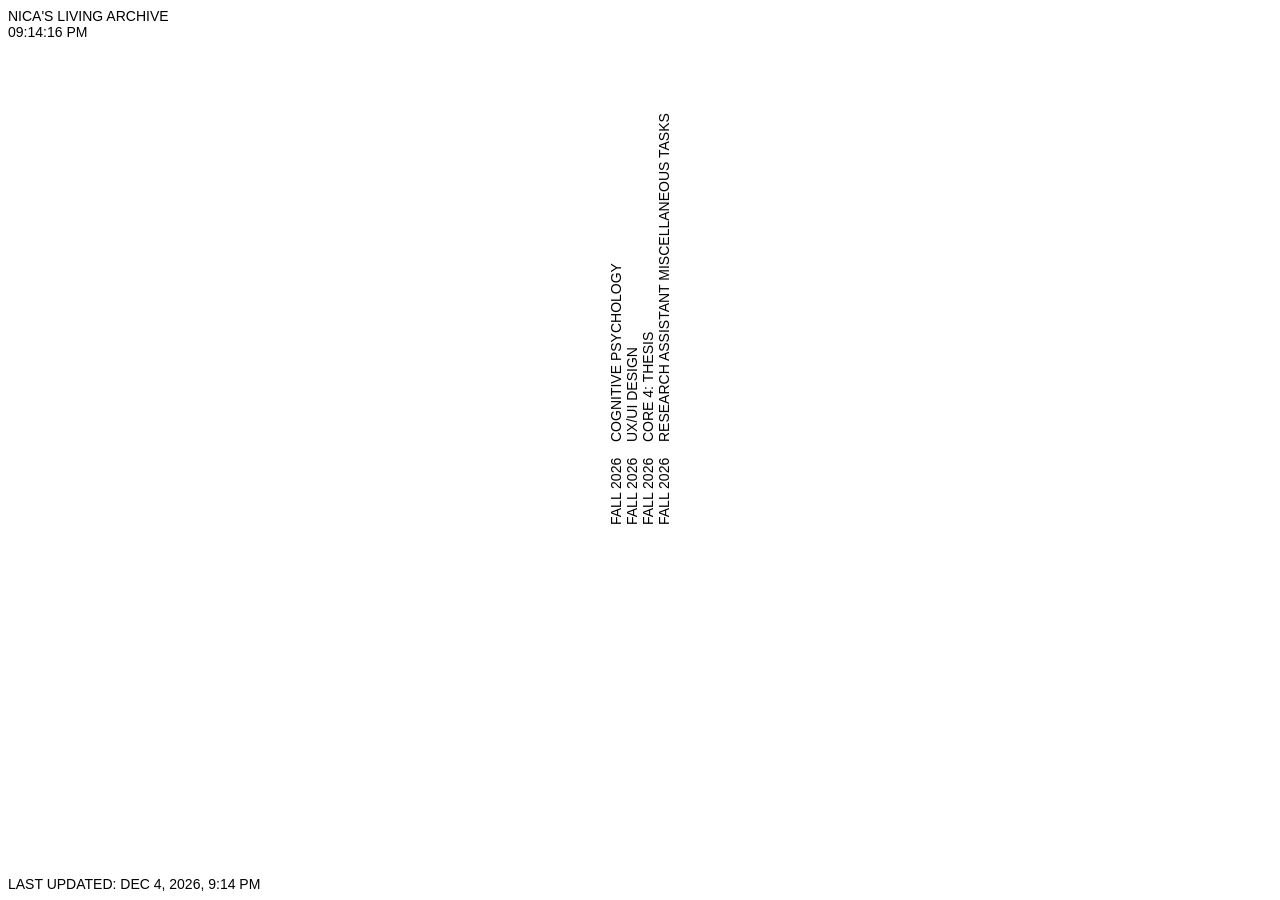
<file: index.html>
<!DOCTYPE html>
<html lang="en">

<head>
    <meta charset="UTF-8">
    <meta name="viewport" content="width=device-width, initial-scale=1.0">
    <title>Notes</title>
    <link rel="stylesheet" href="style.css?v=3">
</head>

<body>

    <div class="header">Nica's Living Archive</div>
    <time class="current-time" aria-label="Current local time"></time>
    <p class="last-updated"></p>

    <div class="list">
        <div class="container">
            <p> Fall 2026</p>
            <p><a href="psychology/index.html">Cognitive Psychology</a></p>
        </div>
        <div class="container">
            <p> Fall 2026</p>
            <p><a href="uxui/index.html">UX/UI Design</a></p>
        </div>
        <div class="container">
            <p> Fall 2026</p>
            <p><a href="thesis/index.html">Core 4: Thesis</a></p>
        </div>
        <div class="container">
            <p> Fall 2026</p>
            <p><a href="research/index.html">Research Assistant Miscellaneous Tasks</a></p>
        </div>
    </div>
</body>

<script src="script.js?v=3"></script>

</html>
</file>
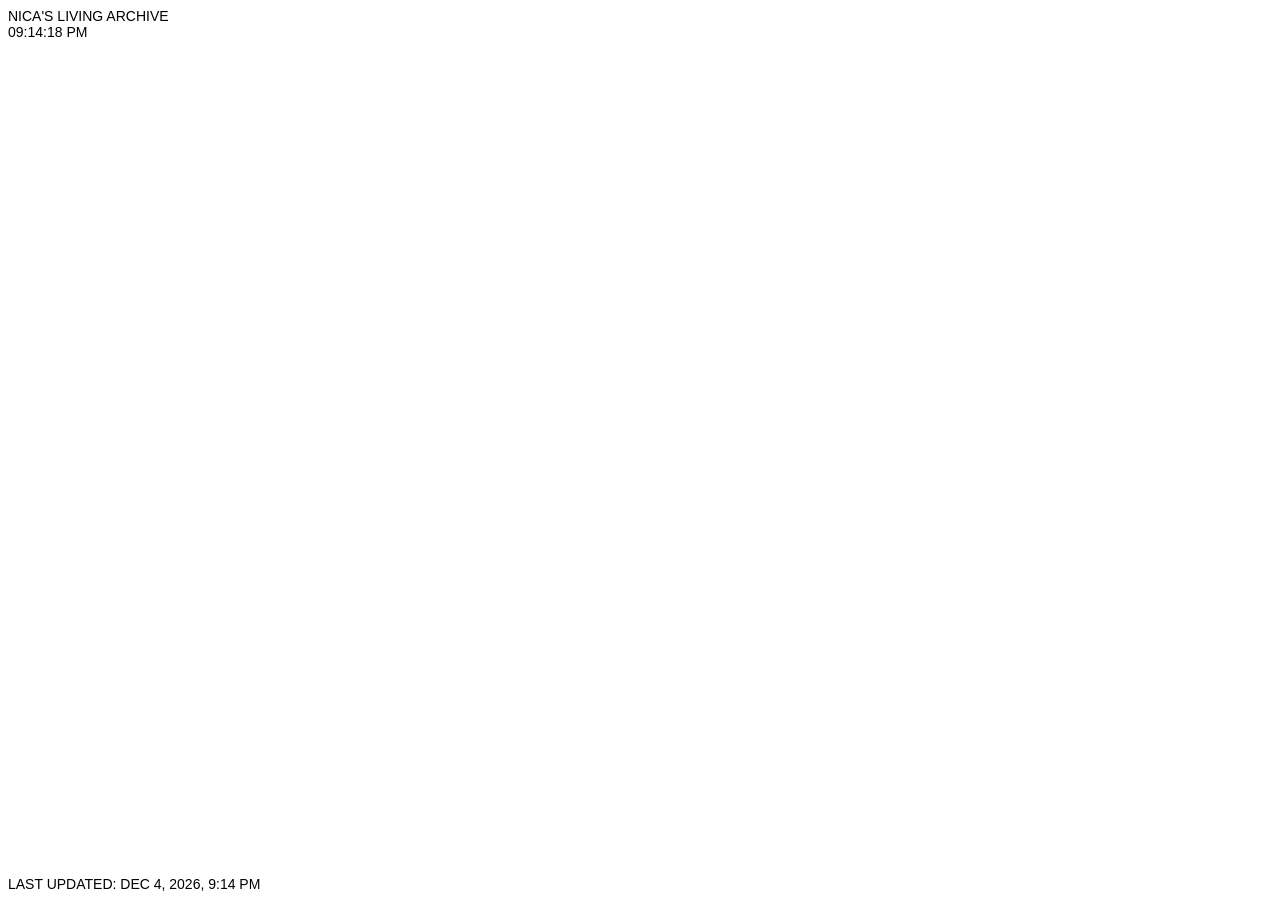
<file: research/index.html>
<!DOCTYPE html>
<html lang="en">

<head>
    <meta charset="UTF-8">
    <meta name="viewport" content="width=device-width, initial-scale=1.0">
    <title>Research Assistant</title>
    <link rel="stylesheet" href="style.css?v=3">
</head>

<body>

    <div class="header"><a href="../index.html">Nica's Living Archive</a></div>
    <time class="current-time" aria-label="Current local time"></time>
    <p class="last-updated"></p>

    <div class="list">
    </div>
</body>

<script src="script.js?v=3"></script>

</html>
</file>
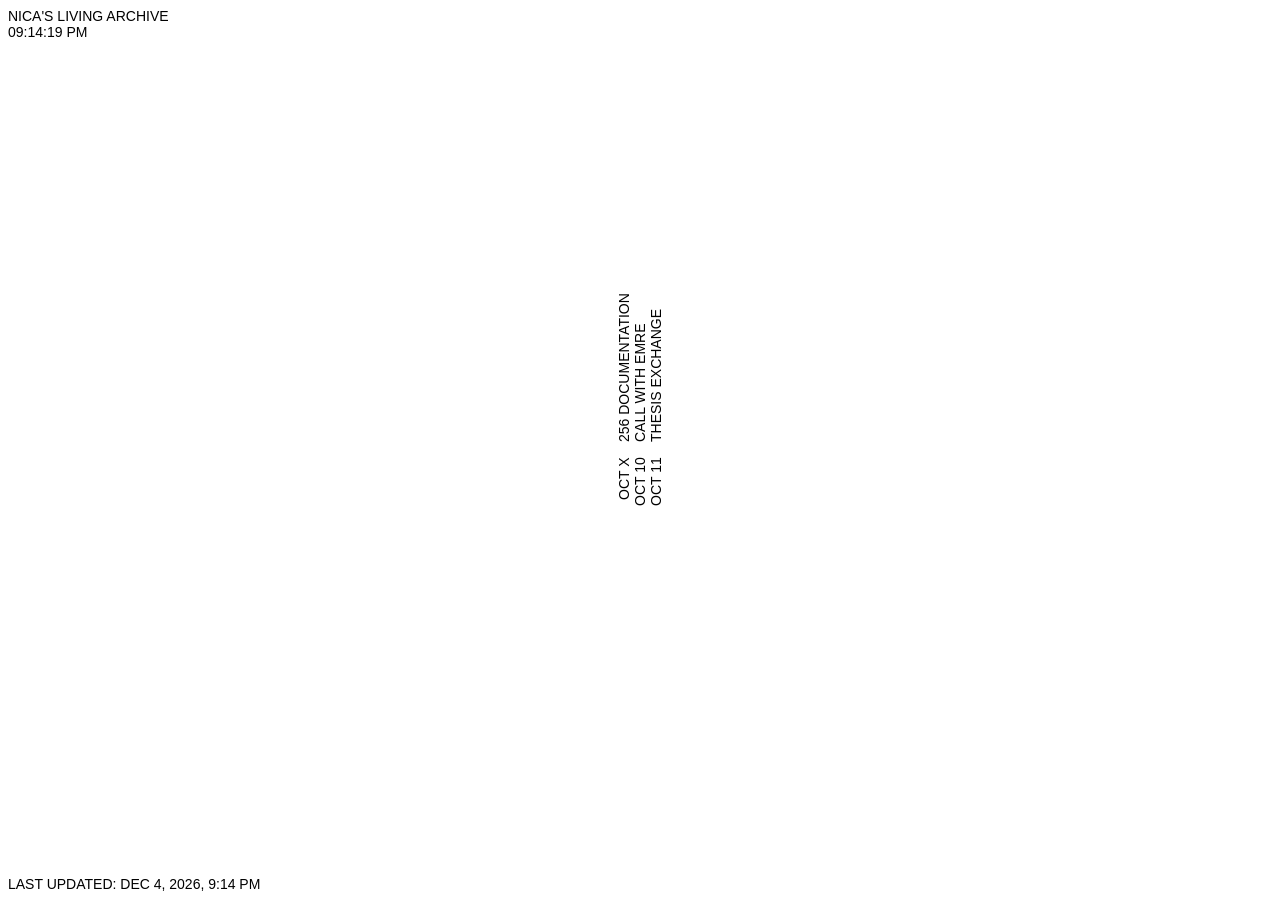
<file: thesis/index.html>
<!DOCTYPE html>
<html lang="en">

<head>
    <meta charset="UTF-8">
    <meta name="viewport" content="width=device-width, initial-scale=1.0">
    <title>Notes</title>
    <link rel="stylesheet" href="style.css?v=3">
</head>

<body>

    <div class="header"><a href="../index.html">Nica's Living Archive</a></div>
    <time class="current-time" aria-label="Current local time"></time>
    <p class="last-updated"></p>

    <div class="list">
        <div class="container">
            <p> Oct X</p>
            <p><a href="../uxui/index.html">256 Documentation</a></p>
        </div>
        <div class="container">
            <p> Oct 10</p>
            <p><a href="../uxui/index.html">Call with Emre</a></p>
        </div>
        <div class="container">
            <p> Oct 11</p>
            <p><a href="../psychology/index.html">Thesis Exchange</a></p>
        </div>
    </div>
</body>

<script src="script.js?v=3"></script>

</html>
</file>
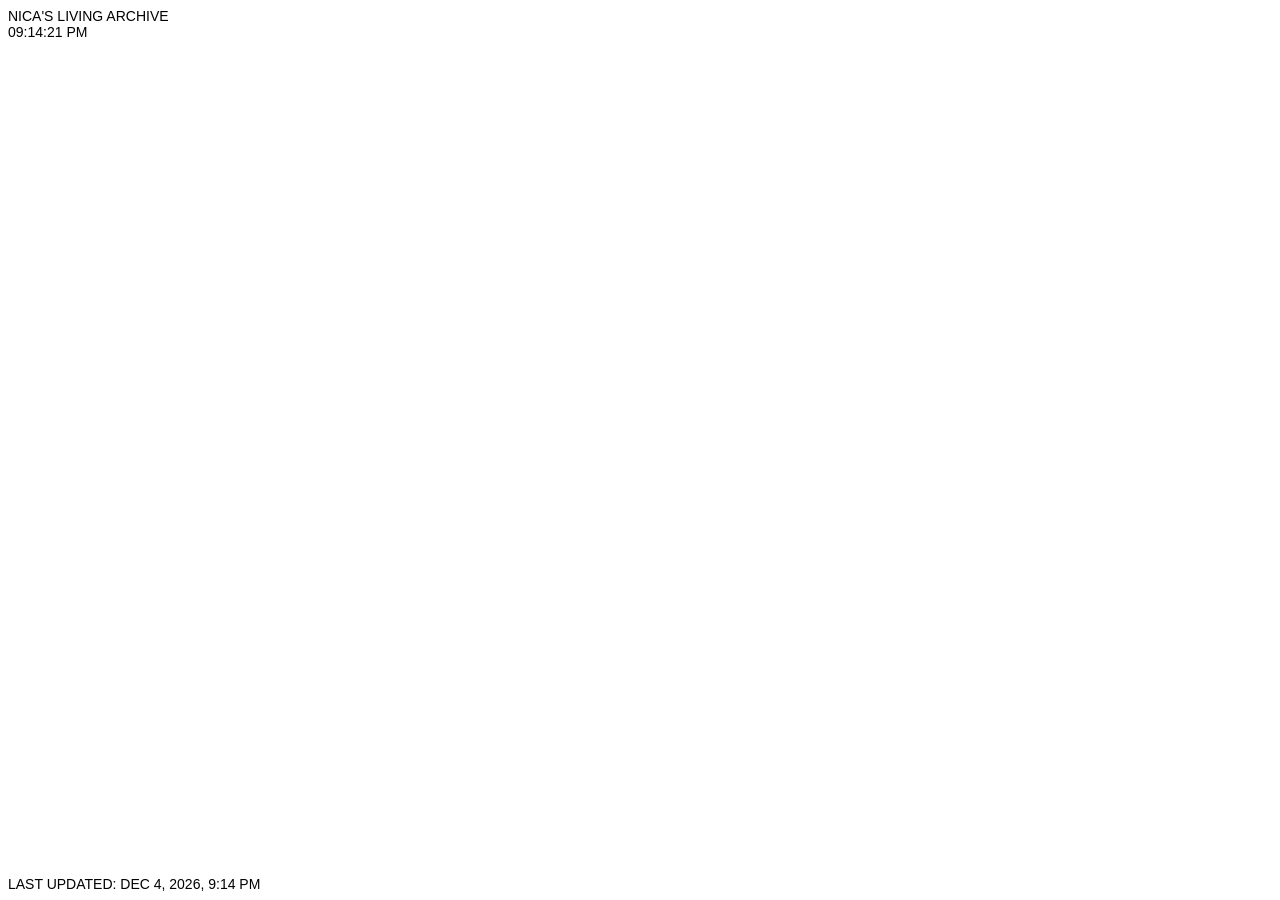
<file: uxui/index.html>
<!DOCTYPE html>
<html lang="en">

<head>
    <meta charset="UTF-8">
    <meta name="viewport" content="width=device-width, initial-scale=1.0">
    <title>UX/UI Design</title>
    <link rel="stylesheet" href="style.css?v=3">
</head>

<body>

    <div class="header"><a href="../index.html">Nica's Living Archive</a></div>
    <time class="current-time" aria-label="Current local time"></time>
    <p class="last-updated"></p>

    <div class="list">
    </div>
</body>

<script src="script.js?v=3"></script>

</html>
</file>
<file: style.css>
body {
    background-color: #ffffff;
}

.header {
    font-family: Arial, Helvetica, sans-serif;
    font-size: 14px;
    text-transform: uppercase;
    margin: 0;
    padding: 0;
}

.current-time {
    display: block;
    font-family: Arial, Helvetica, sans-serif;
    font-size: 14px;
}

.last-updated {
    position: fixed;
    bottom: 8px;
    left: 8px;
}

p {
    font-family: Arial, Helvetica, sans-serif;
    font-weight: 300;
    font-size: 14px;
    margin: 0;
    text-transform: uppercase;
}

p a {
    color: black;
    text-decoration: none;
}

a:hover {
    font-style: italic;
}

.list {
    position: fixed;
    top: 0;
    left: 50%;
    transform: translateX(-50%);
    display: flex;
    flex-direction: row;
    align-items: stretch;
    height: 100vh;
}

.container {
    display: flex;
    flex-direction: row;
    height: 100%;
    gap: 15px;
    writing-mode: vertical-rl;
    transform: rotate(180deg);
}

.container p {
    flex: 1 1 0;
    min-height: 0;
    display: flex;
    align-items: center;
}

.container p:first-child {
    justify-content: flex-end;
}

.container p:last-child {
    justify-content: flex-start;
}
</file>
<file: research/style.css>
body {
    background-color: #ffffff;
}

.header {
    font-family: Arial, Helvetica, sans-serif;
    font-size: 14px;
    text-transform: uppercase;
    margin: 0;
    padding: 0;
}

.header a {
    color: black;
    text-decoration: none;
}

.current-time {
    display: block;
    font-family: Arial, Helvetica, sans-serif;
    font-size: 14px;
}

.last-updated {
    position: fixed;
    bottom: 8px;
    left: 8px;
}

p {
    font-family: Arial, Helvetica, sans-serif;
    font-weight: 300;
    font-size: 14px;
    margin: 0;
    text-transform: uppercase;
}

p a {
    color: black;
    text-decoration: none;
}

a:hover {
    font-style: italic;
}

.list {
    position: fixed;
    top: 0;
    left: 50%;
    transform: translateX(-50%);
    display: flex;
    flex-direction: row;
    align-items: stretch;
    height: 100vh;
}

.container {
    display: flex;
    flex-direction: row;
    height: 100%;
    gap: 15px;
    writing-mode: vertical-rl;
    transform: rotate(180deg);
}

.container p {
    flex: 1 1 0;
    min-height: 0;
    display: flex;
    align-items: center;
}

.container p:first-child {
    justify-content: flex-end;
}

.container p:last-child {
    justify-content: flex-start;
}
</file>
<file: thesis/style.css>
body {
    background-color: #ffffff;
}

.header {
    font-family: Arial, Helvetica, sans-serif;
    font-size: 14px;
    text-transform: uppercase;
    margin: 0;
    padding: 0;
}

.header a {
    color: black;
    text-decoration: none;
}

.current-time {
    display: block;
    font-family: Arial, Helvetica, sans-serif;
    font-size: 14px;
}

.last-updated {
    position: fixed;
    bottom: 8px;
    left: 8px;
}

p {
    font-family: Arial, Helvetica, sans-serif;
    font-weight: 300;
    font-size: 14px;
    margin: 0;
    text-transform: uppercase;
}

p a {
    color: black;
    text-decoration: none;
}

a:hover {
    font-style: italic;
}

.list {
    position: fixed;
    top: 0;
    left: 50%;
    transform: translateX(-50%);
    display: flex;
    flex-direction: row;
    align-items: stretch;
    height: 100vh;
}

.container {
    display: flex;
    flex-direction: row;
    height: 100%;
    gap: 15px;
    writing-mode: vertical-rl;
    transform: rotate(180deg);
}

.container p {
    flex: 1 1 0;
    min-height: 0;
    display: flex;
    align-items: center;
}

.container p:first-child {
    justify-content: flex-end;
}

.container p:last-child {
    justify-content: flex-start;
}
</file>
<file: uxui/style.css>
body {
    background-color: #ffffff;
}

.header {
    font-family: Arial, Helvetica, sans-serif;
    font-size: 14px;
    text-transform: uppercase;
    margin: 0;
    padding: 0;
}

.header a {
    color: black;
    text-decoration: none;
}

.current-time {
    display: block;
    font-family: Arial, Helvetica, sans-serif;
    font-size: 14px;
}

.last-updated {
    position: fixed;
    bottom: 8px;
    left: 8px;
}

p {
    font-family: Arial, Helvetica, sans-serif;
    font-weight: 300;
    font-size: 14px;
    margin: 0;
    text-transform: uppercase;
}

p a {
    color: black;
    text-decoration: none;
}

a:hover {
    font-style: italic;
}

.list {
    position: fixed;
    top: 0;
    left: 50%;
    transform: translateX(-50%);
    display: flex;
    flex-direction: row;
    align-items: stretch;
    height: 100vh;
}

.container {
    display: flex;
    flex-direction: row;
    height: 100%;
    gap: 15px;
    writing-mode: vertical-rl;
    transform: rotate(180deg);
}

.container p {
    flex: 1 1 0;
    min-height: 0;
    display: flex;
    align-items: center;
}

.container p:first-child {
    justify-content: flex-end;
}

.container p:last-child {
    justify-content: flex-start;
}
</file>
